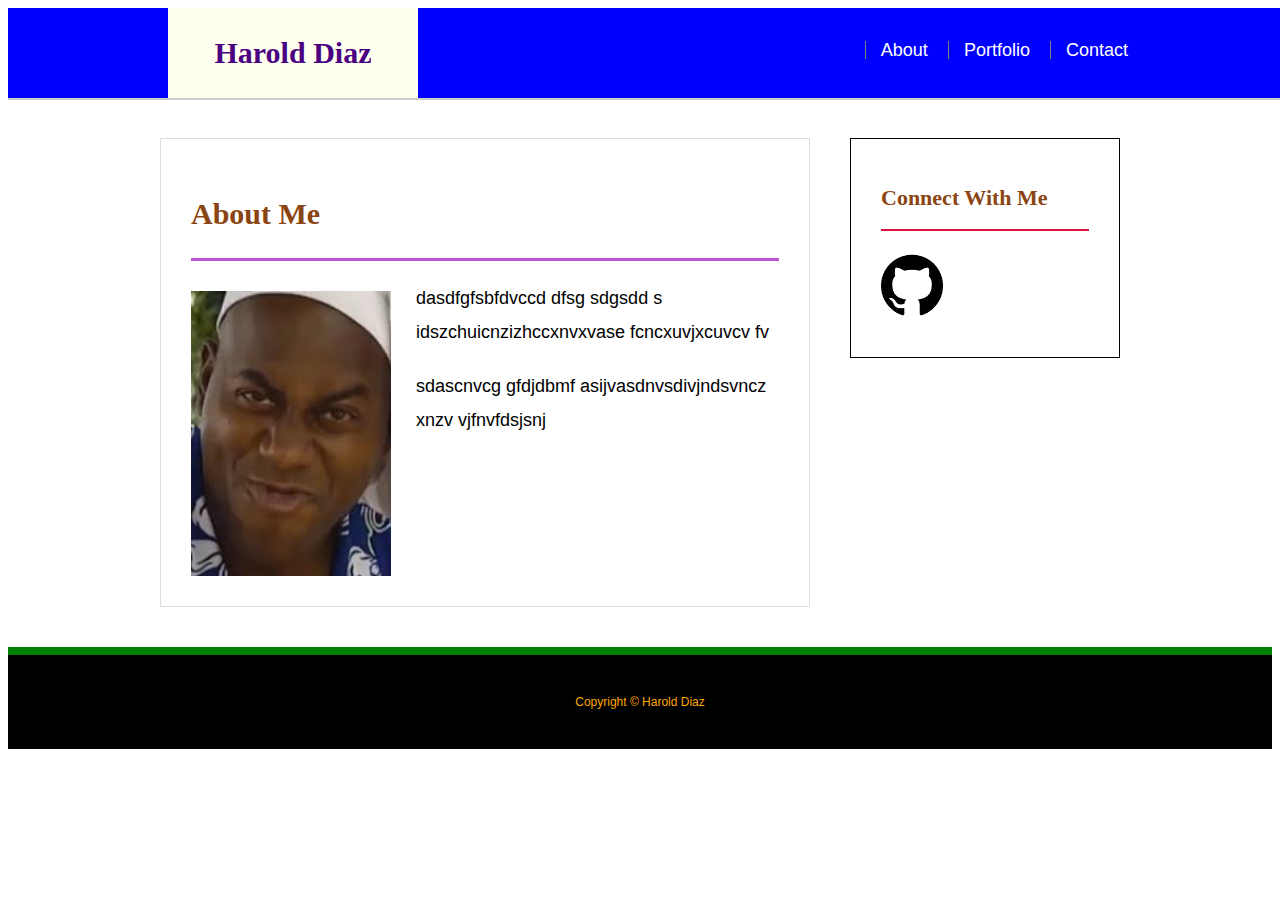
<file: index.html>
<!DOCTYPE html>
<html>
<head>

    <meta charset="utf-8" />
    <meta http-equiv="X-UA-Compatible" content="IE=edge">
    <title>About | Harold Diaz</title>
    <meta name="viewport" content="width=device-width, initial-scale=1">
    <link rel="stylesheet" type="text/css" media="screen" href="style.css" />

</head>
<body>

    <header id="masthead">
        <div class="container">
            <a href="index.html"id="nameArt" >Harold Diaz</a>
            <nav>
                <a href="index.html">About</a>
                <a href="portfolio.html">Portfolio</a>
                <a href="contact.html">Contact</a>
            </nav>
        </div>
    </header>

<div id="main-container" class="container">
    <section class="main-section">
        <h1>About Me</h1>
        <img src="rub.jfif" class="auth-image">
        <p>dasdfgfsbfdvccd dfsg sdgsdd s idszchuicnzizhccxnvxvase fcncxuvjxcuvcv fv</p>
        <p>sdascnvcg gfdjdbmf asijvasdnvsdivjndsvncz xnzv vjfnvfdsjsnj</p>
    </section>

    <section class="sidebar">
        <div>
          <h2>Connect With Me</h2>
          <a href="https://github.com/haroldd91" target="_blank"><img src="github cat in a circle.png" class="social" height=55px width=55px>
          </a>
        </div>
    </section>
</div>

<footer>
    <div>
      Copyright &copy; Harold Diaz
    </div>
</footer>

</body>
</html>
</file>
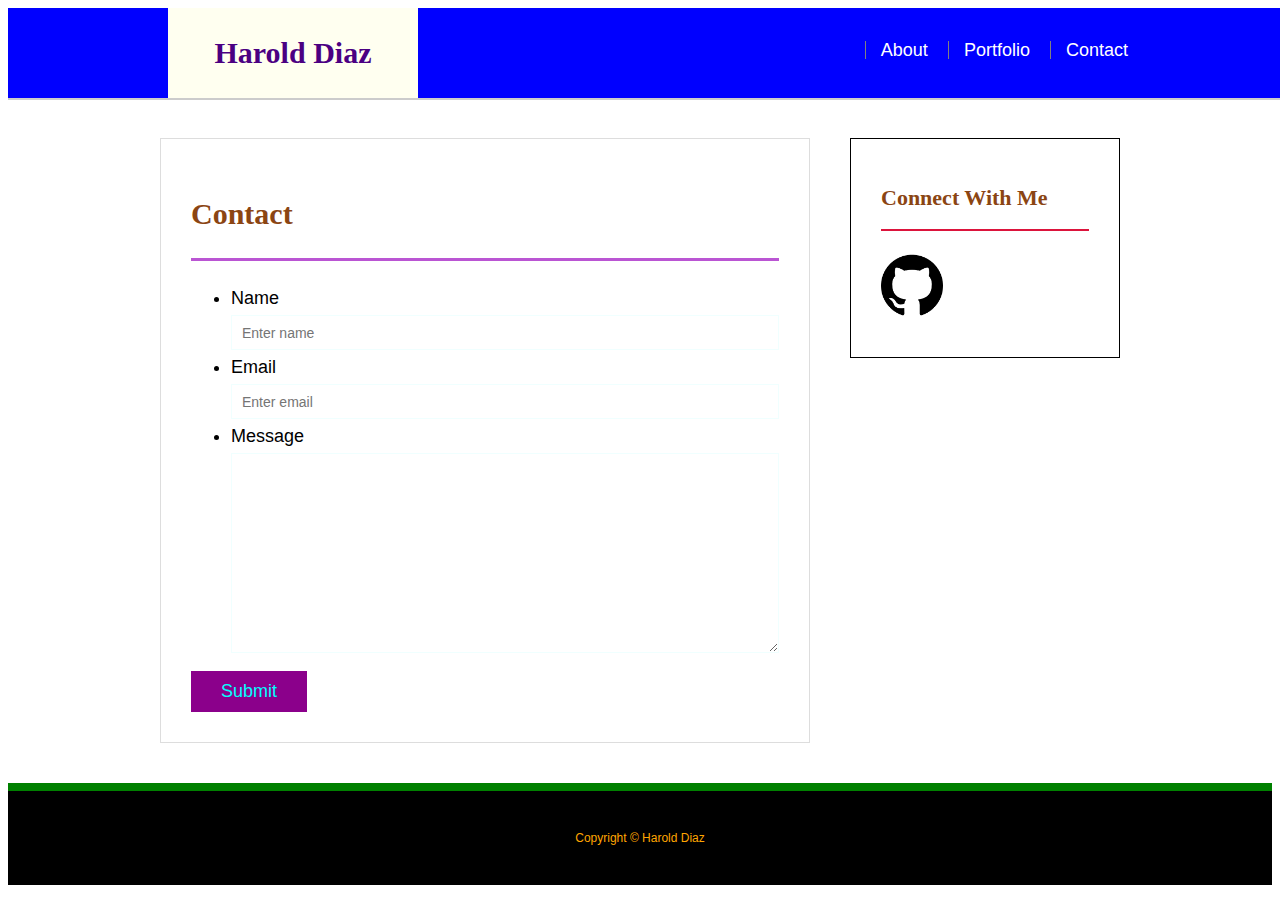
<file: contact.html>
<!DOCTYPE html>
<html>
<head>

    <meta charset="utf-8" />
    <meta http-equiv="X-UA-Compatible" content="IE=edge">
    <title>Contact | Harold Diaz</title>
    <meta name="viewport" content="width=device-width, initial-scale=1">
    <link rel="stylesheet" type="text/css" media="screen" href="style.css" />

</head>
<body>

   <header id="masthead">
        <div class="container">
            <a href="index.html"id="nameArt" >Harold Diaz</a>
            <nav>
                <a href="index.html">About</a>
                <a href="portfolio.html">Portfolio</a>
                <a href="contact.html">Contact</a>
            </nav>
        </div>
    </header>

    <div id="main-container" class="container">
        <section class="main-section">
            <h1>Contact</h1>

            <form id="conctact-form">
                <ul>
                    <li>
                        <label for="name">Name</label>
                        <input type="text" id="name" name="name" placeholder="Enter name" required="required">
                    </li>
                    <li>
                        <label for="email">Email</label>
                        <input type="text" id="email" name="email" placeholder="Enter email" required="required">
                    </li>
                    <li>
                        <label for="message">Message</label>
                        <textarea id="message" name="message" required="required"></textarea>
                    </li>
                </ul>
                <input type="submit">
            </form>
        </section>

        <section class="sidebar">
                <div>
                   <h2>Connect With Me</h2>
                   <a href="https://github.com/haroldd91" target="_blank"><img src="github cat in a circle.png" class="social" height=55px width=55px>
                   </a>
                </div>
            </section>

    </div>



    <footer>
            <div>
              Copyright &copy; Harold Diaz
            </div>
        </footer>

</body>
</html>
</file>
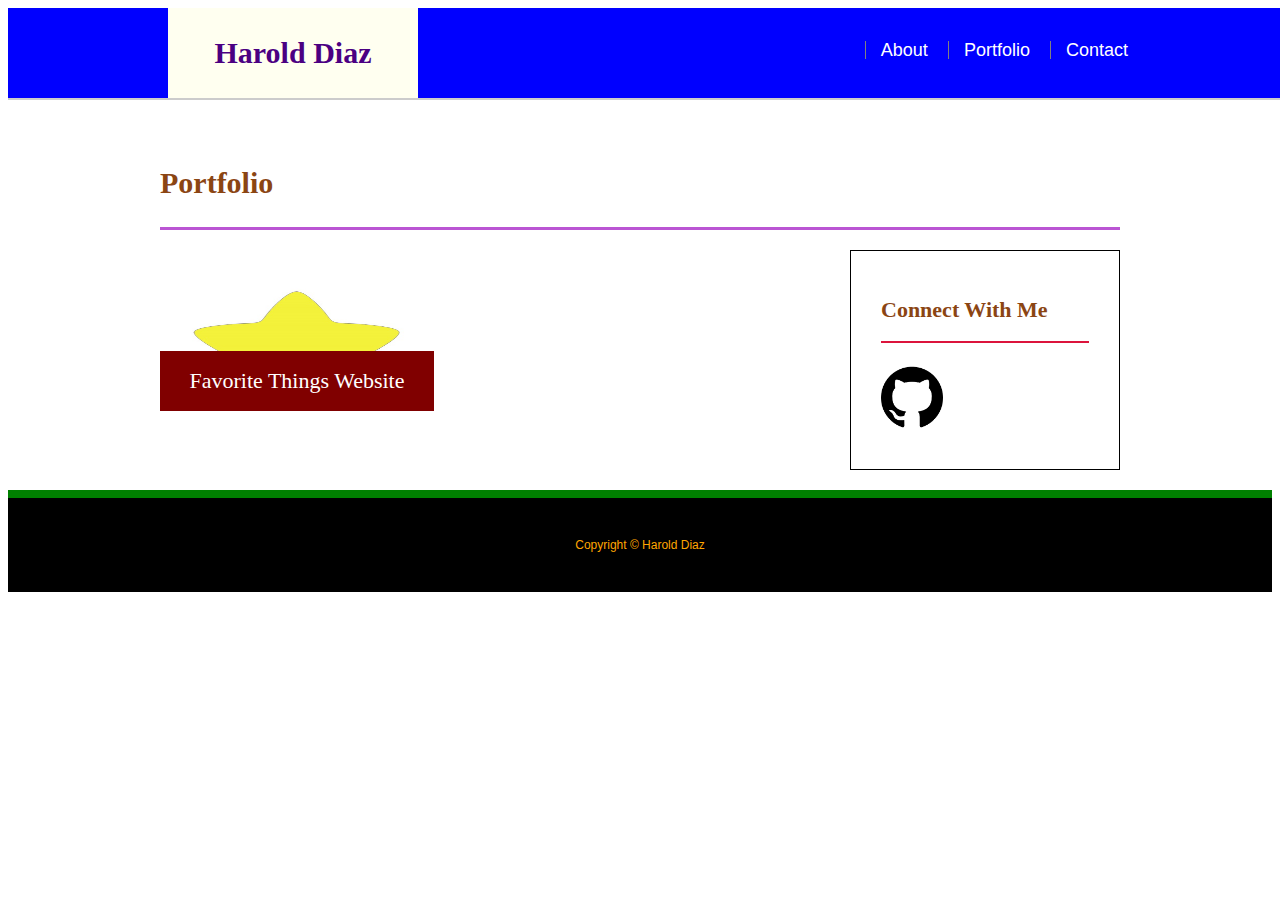
<file: portfolio.html>
<!DOCTYPE html>
<html>
<head>

    <meta charset="utf-8" />
    <meta http-equiv="X-UA-Compatible" content="IE=edge">
    <title>Portfolio | Harold Diaz</title>
    <meta name="viewport" content="width=device-width, initial-scale=1">
    <link rel="stylesheet" type="text/css" media="screen" href="style.css" />

</head>
<body>

    <header id="masthead">
        <div class="container">
            <a href="index.html"id="nameArt" >Harold Diaz</a>
            <nav>
                <a href="index.html">About</a>
                <a href="portfolio.html">Portfolio</a>
                <a href="contact.html">Contact</a>
            </nav>
        </div>
    </header>

    <div id="main-container" class="container">
        <section class="main-selector">

            <h1>Portfolio</h1>
            <div class="work">
              <a href="https://haroldd91.github.io/FavoriteThingsWebsite/" target="_blank">
              <img src="yellow star.jpg" width="150 px" height="150 px">
              </a>
              <h3>Favorite Things Website</h3>
            </div>
        </section>

        <section class="sidebar">
            <div>
              <h2>Connect With Me</h2>
              <a href="https://github.com/haroldd91" target="_blank"><img src="github cat in a circle.png" class="social" height=55px width=55px>
              </a>
            </div>
        </section>
    </div>
    
    <footer>
        <div>
          Copyright &copy; Harold Diaz
        </div>
    </footer>

    </div>
    </body>
    </html>
</file>
<file: style.css>
body {
    font-family: Arial, Helvetica, sans-serif;
    font-size: 18px;
    line-height: 34px;
    color: black;
}

* {
    box-sizing: border-box;
}

/* general */
.container {
    width: 100%;
    max-width: 960px;
    margin: 0 auto;
    clear: both;
}

h1,
h2,
h3,
p {
    margin-bottom: 20px;
}

p:last-child {
    margin-bottom: 0;
}

h1,
h2,
h3 {
    font-family: Georgia, 'Times New Roman', Times, serif;
    font-weight: 700;
    color: saddlebrown;
}

h1 {
    padding-bottom: 20px;
    font-size: 30px;
    line-height: 49px;
    border-bottom: 3px solid mediumorchid;
}

h2,
h3 {
    font-size: 22px;
}


/* header */
#masthead {
    position: fixed;
    width: 100%;
    margin: 0 0 30px;
    overflow: auto;
    color: white;
    background: blue;
    border-bottom: 2px solid #ccc;
}

#nameArt {
    float: left;
    width: 250px;
    height: 90px;
    font-family: Georgia, 'Times New Roman', Times, serif;
    font-size: 30px;
    font-weight: 700;
    line-height: 90px;
    color: indigo;
    text-align: center;
    text-decoration: none;
    background: ivory;
}

.container a {
    text-decoration: none;
    color: white;
}

nav {
    float: right;
    margin-top: 25px;
}

nav a {
    display: inline-block;
    padding-left: 15px;
    margin-left: 15px;
    line-height: 18px;
    color: white;
    text-decoration: none;
    border-left: 1px solid gray;
}

nav a: first-child {
    border-left: 0 none;
}

/* main */
#main-container {
    padding-top: 130px;
}

.main-section {
    float: left;
    width: 100%;
    max-width: 650px;
    padding: 30px;
    margin: 0 0 40px;
    background: #fff;
    border: 1px solid #ddd;
}

/* portfolio page */
.work {
    position: relative;
    float: left;
    width: 274px;
    margin: 20px 0 25px;
    overflow: auto;
}

.work:nth-child(even) {
    margin-right: 40px;
}

.work img {
    width: 100%;
    border: 0 none;
    opacity: 0.8;
}

.work img {
    width: 100%;
    border: 0 none;
    opacity: 0.8;
}

.work h3 {
    position: absolute;
    bottom: 20px;
    width: 100%;
    padding: 15px;
    margin-bottom: 0;
    font-weight: 300;
    line-height: 30px;
    color: white;
    text-align: center;
    background: maroon;
    border-bottom: 0;
}

.auth-image {
    float: left;
    width: 200px;
    height: auto;
    margin-top: 10px;
    margin-right: 25px;
}

/* sidebar */
.sidebar {
    float: right;
    width: 100%;
    max-width:270px;
    padding:30px;
    margin-bottom: 20px;
    background: white;
    border: 1px solid black;
}

h3, .sidebar h2 {
    padding-bottom: 20px;
    margin-bottom: 15px;
    line-height: 22px;
    border-bottom: 2px solid  crimson;
}

.social {
    width: 62px;
    height: 62px;
    margin-top: 8px;
    margin-right: 5px;
}


/* contact page */
#contact-form ul {
    margin-bottom: 20px;
}

#contact-form li {
    margin-bottom: 10px;
}

label,
input[type=text],
input[type=email],
textarea {
    display: block;
    width: 100%;
}

input[type=text],
input[type=email],
textarea {
    height: 35px;
    padding: 0 10px;
    font-size: 14px;
    border: 1px solid azure;
}

textarea {
    height: 200px;
}

input[type=submit] {
    padding: 10px 30px;
    font-size: 18px;
    color: aqua;
    cursor: pointer;
    background: darkmagenta;
    border: 0 none;
}

/* footer */
footer {
    padding: 30px 0;
    clear: both;
    font-size: 12px;
    color: orange;
    text-align: center;
    background: black;
    border-top: 8px solid green;
}
</file>
